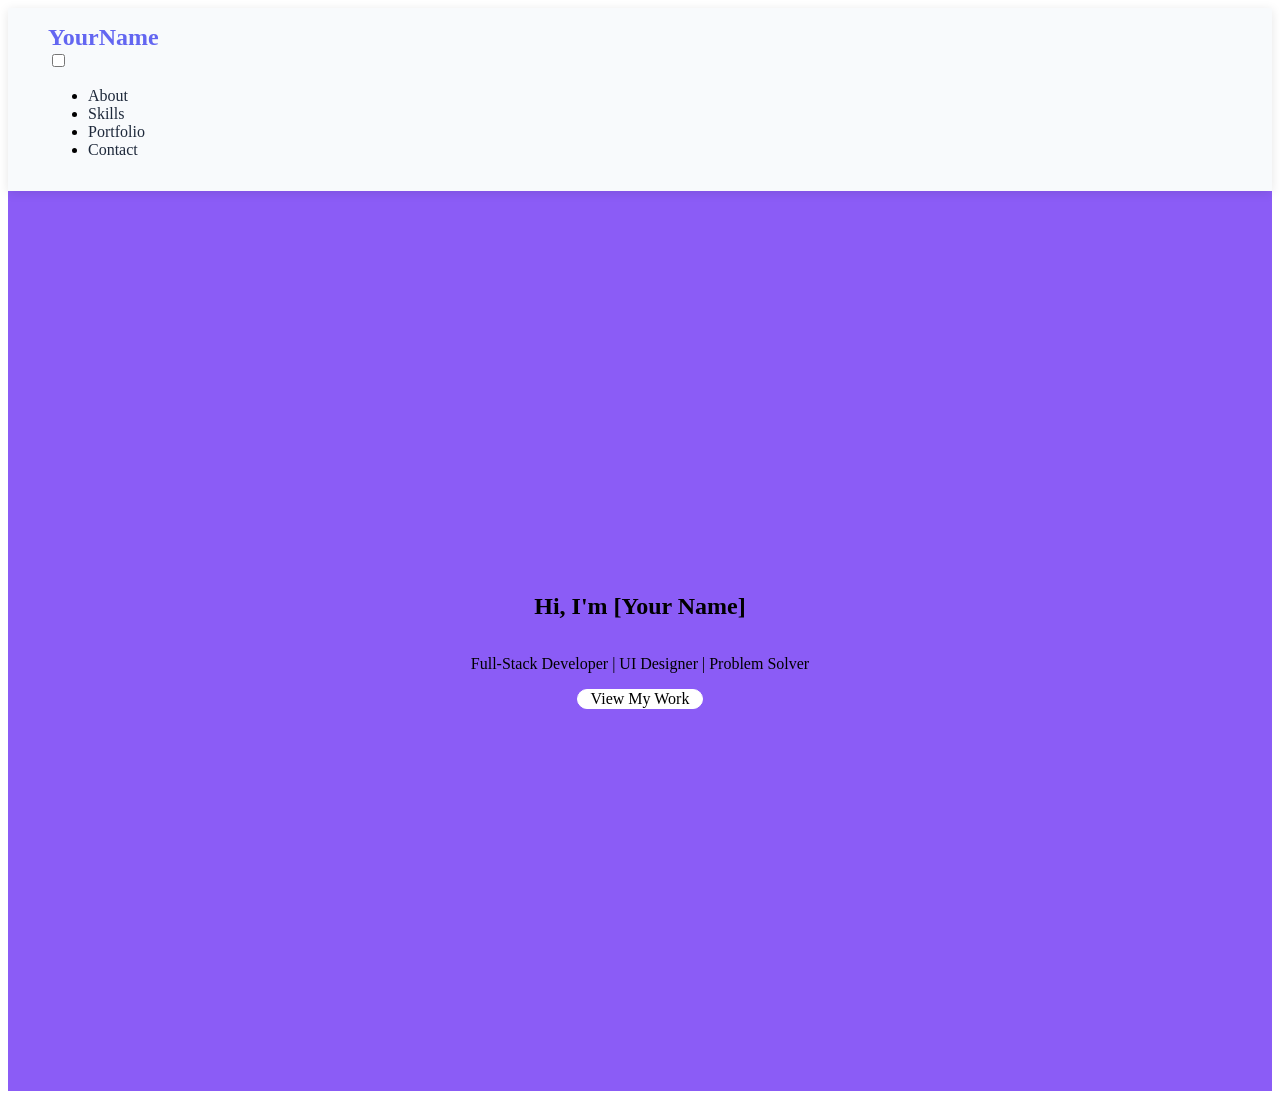
<file: session_01_html_css/exercises/01_hero_section/index.html>
<!DOCTYPE html>
<html lang="en">
<head>
    <meta charset="UTF-8">
    <meta name="viewport" content="width=device-width, initial-scale=1.0">
    <link rel="stylesheet" href="../../solutions/portfolio_site/css/header.css">
    <link rel="stylesheet" href="../../solutions/portfolio_site/css/hero.css">
    <title>Header + Herro</title>
</head>

<body>
    <header>
        <div class="container-header">
            <div class="logo">YourName</div>
                <div class="justify-content-center align-items-center d-flex">
                    <input type="checkbox" id="checked">
                <nav class="menu">
                    <ul class="container-nav">
                        <li class="list-type-none"><a href="#about" class="text-decoration-none">About</a></li>
                        <li class="list-type-none"><a href="#skills" class="text-decoration-none">Skills</a></li>
                        <li class="list-type-none"><a href="#portfolio" class="text-decoration-none">Portfolio</a></li>
                        <li class="list-type-none"><a href="#contact" class="text-decoration-none">Contact</a></li>
                    </ul>
                </div>
            </div>
            </nav>
    </header>
<main>
    <section class="hero">
    <h1>Hi, I'm [Your Name]</h1>
    <p>Full-Stack Developer | UI Designer | Problem Solver</p>
    <a href="#portfolio" class="cta-button">View My Work</a>
</section>
</main>
</body>

</html>
</file>
<file: session_01_html_css/solutions/portfolio_site/css/header.css>
header {
    display: flex;              
    justify-content: space-between; 
    align-items: center;       
    padding: 16px 40px;       
    position: sticky;           
    top: 0;
    z-index: 1000;             
    background: var(--color-light);
    box-shadow: 0 2px 10px rgba(0,0,0,0.1);
}

.logo {
    font-size: 1.5rem;
    font-weight: 700;
    color: var(--color-primary);
}
.hamburger {
    display: none;
    flex-direction: column;
    gap: 5px;
    cursor: pointer;
}
.hamburger span {
    width: 25px;
    height: 3px;
    background-color: var(--color-dark, #333);
    transition: all 0.3s ease;
}
nav {
    display: flex;
    gap: 24px;               
}

nav a {
    font-weight: 500;
    color: var(--color-dark);
    position: relative;         
    transition: color 0.3s;
    text-decoration: none;
}

nav a:hover {
    color: var(--color-primary);
}

nav a::after {
    content: "";
    position: absolute;
    bottom: -4px;
    left: 0;
    width: 100%;                 
    height: 2px;
    background: var(--color-primary);
    transform: scaleX(0);
    transition:  0.3s;
}

nav a:hover::after {
    transform: scaleX(1);            
}
@media (max-width: 768px) {
    .hamburger {
        display: block;
    }

    
    nav {
        position: absolute;
        top: 100%; 
        left: 0;
        width: 100%;
        background: var(--color-light, #fff);
        flex-direction: column;
        gap: 0;
        max-height: 0; 
        overflow: hidden;
        transition: max-height 0.3s ease-out;
        box-shadow: 0 5px 10px rgba(0,0,0,0.1);
    }

    nav a {
        padding: 15px 40px;
        text-align: center;
        border-top: 1px solid rgba(0,0,0,0.05); 
    }

    
    #menu-toggle:checked ~ nav {
        max-height: 300px; 
    }
}
</file>
<file: session_01_html_css/solutions/portfolio_site/css/hero.css>
:root {
    --color-primary: #6366f1;    /* Indigo */
    --color-secondary: #8b5cf6;  /* Purple */
    --color-dark: #1e293b;       /* Slate dark */
    --color-light: #f8fafc;      /* Slate light */
    --color-text: #334155;       /* Slate text */
    --font-main: 'Segoe UI', sans-serif;
}
.hero {
    min-height: 100vh;
    display: flex;
    flex-direction: column;
    justify-content: center;
    align-items: center;
    text-align: center;
    background-color: var(--color-secondary);
}
.cta-button{
    text-decoration: none;
    border:1px solid white;
    width:10% ;
    box-sizing: border-box;
    padding: auto;
    border-radius: 16px;
    background-color: white;
    color:black;
    transition: 0.3s;
}
.cta-button:hover{
    transform: scale(1.2);
}
</file>
